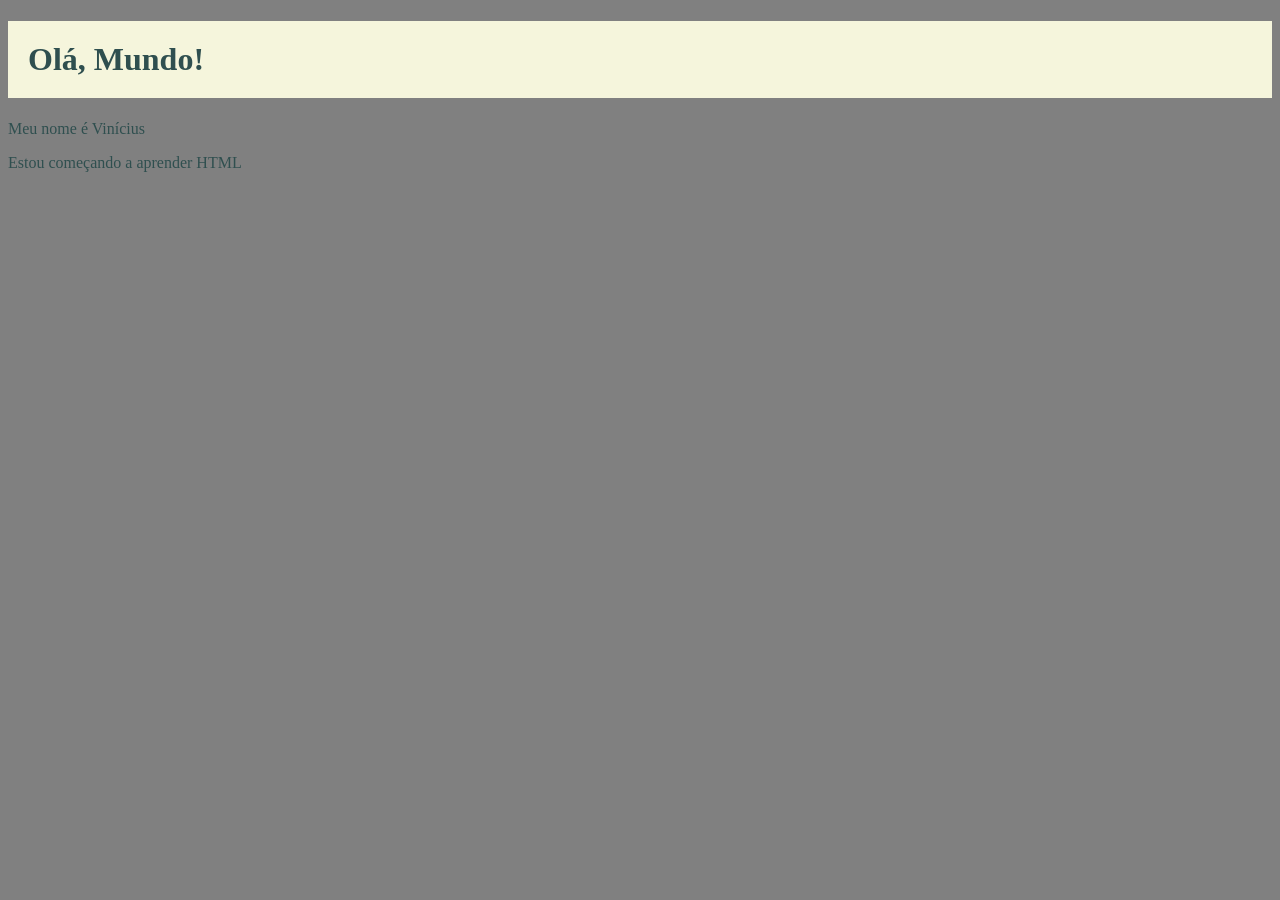
<file: index.html>
<!DOCTYPE html>
 <html>
    <head>
        <meta charset="UTF-8">
        <title>Hello, World!</title>
        <link rel="stylesheet" href="css/style.css">
    </head>
    <body>
        <h1>Olá, Mundo!</h1>
        <p>Meu nome é Vinícius</p>
        <p>Estou começando a aprender HTML</p>
    </body>
 </html>
</file>
<file: css/style.css>
body {
    background-color: gray;
    color: darkslategrey;
    font-family: 'Times New Roman', Times, serif;
}

h1 {
    background-color: beige;
    padding: 20px;
}

h2 {
    background-color: lightyellow;
}
</file>
